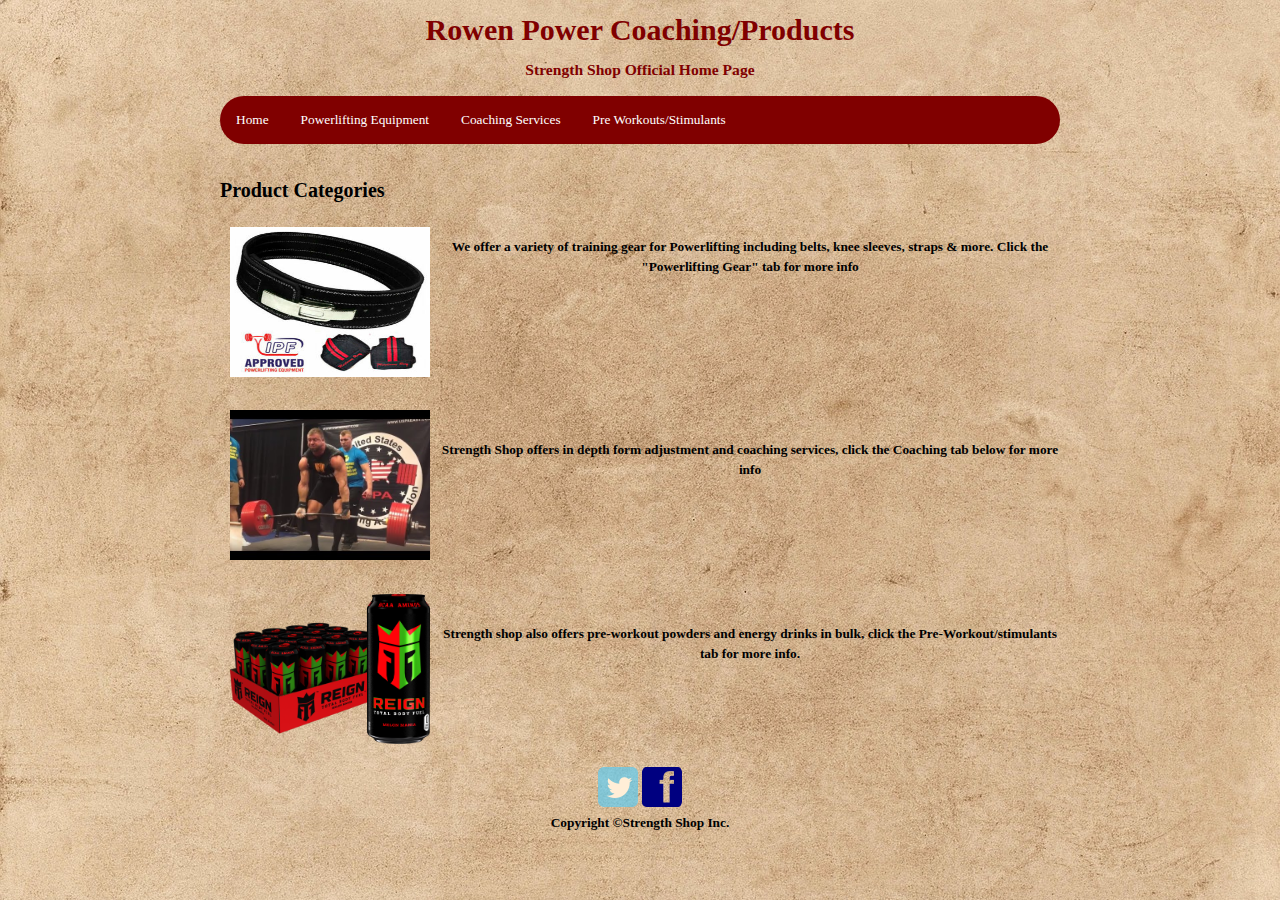
<file: index.html>
<!DOCTYPE html>
  <html lang="en">
    <head>
       <meta charset="utf-8">
      <title>HOME PAGE</title>
      <link href="index.css" rel="stylesheet" />
    </head>
    <body>

      <header>
	<h1>Rowen Power Coaching/Products</h1>
	<h3>Strength Shop Official Home Page</h3>
      </header>

    <nav>
	<ul>
	
	<li><a href="index.html">Home</a></li>
	<li><a href="equipment.html">Powerlifting Equipment</a></li>
	<li><a href="coaching.html">Coaching Services</a></li>
	<li><a href="preworkouts.html">Pre Workouts/Stimulants</a></li>
	</ul>
     </nav> 

     <aside>
	<h2>Product Categories</h2>	
	<p><b>
	<img id="powerliftinggear-image" src="images/powerliftinggear.jpg" alt="powerlifting gear"/>
 	<br />
	We offer a variety of training gear for Powerlifting including belts, knee sleeves, straps & more. Click the "Powerlifting Gear" tab for more info <br />
	</b></p>
	<p><b>
	<img id="coach-image" src="images/coach.jpg" alt="coaching"/>
	<br />
	<br />
	Strength Shop offers in depth form adjustment and coaching services, click the Coaching tab below for more info <br />
	</b></p>
	<p><b>
	<img id="reign-image" src="images/reign.png" alt="energy"/>
	<br />
	<br />
	Strength shop also offers pre-workout powders and energy drinks in bulk, click the Pre-Workout/stimulants tab for more info.
	 <br />
	</b></p>
      </aside>

      <footer>
	<a href="http://twitter.com"><img id="footer-image" src="images/twitter.png" alt="Twitter"/></a>
	<a href="http://facebook.com"><img id="footer-image2" src="images/facebook.png" alt="Facebook"/></a>
	<br><b>Copyright &copy;Strength Shop Inc.</b>
      </footer>
    </body>
  </html>
</file>
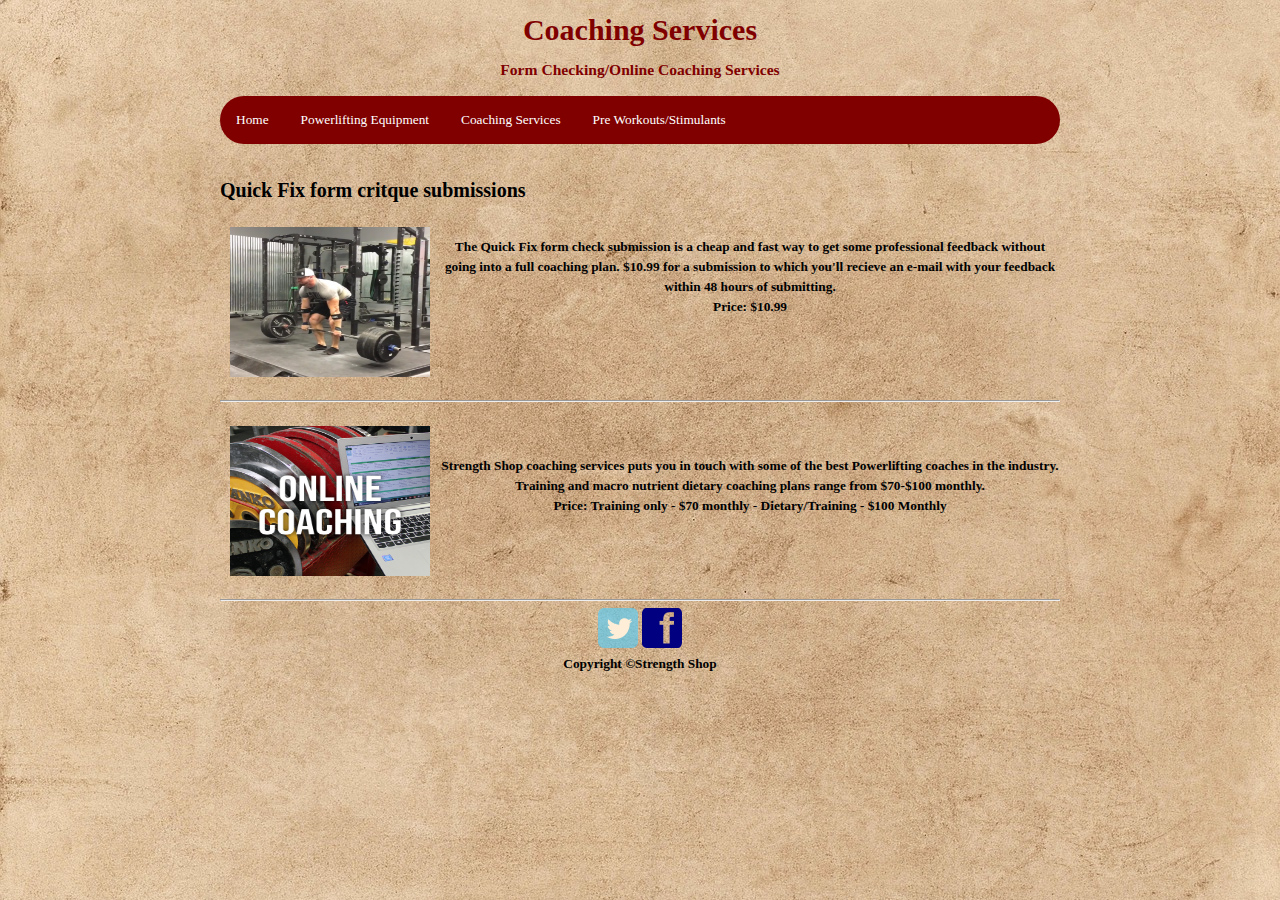
<file: coaching.html>
<!DOCTYPE html>
  <html lang="en">
    <head>
    	<meta charset="utf-8">
      <title>Coaching Services</title>
      <link href="coaching.css" rel="stylesheet" />
    </head>
    <body>

      <header>
	<h1>Coaching Services</h1>
	<h3>Form Checking/Online Coaching Services</h3>
      </header>

    <nav>
	<ul>
	<li><a href="index.html">Home</a></li>
	<li><a href="equipment.html">Powerlifting Equipment</a></li>
	<li><a href="coaching.html">Coaching Services</a></li>
	<li><a href="preworkouts.html">Pre Workouts/Stimulants</a></li>
 	
	</ul>
    </nav> 

     <aside>
	<h2>Quick Fix form critque submissions</h2>	
	<p><b>
	<img id="formcheck-image" src="images/formcheck.png" alt="formcheck" />
 	<br />
	The Quick Fix form check submission is a cheap and fast way to get some professional feedback without going into a full coaching plan. $10.99 for a submission to which you'll recieve an e-mail with your feedback within 48 hours of submitting.<br />
	Price:         $10.99 <br />
	</b></p>
	<hr class="style1">
	<p><b>
	<img id="coaching-image" src="images/coaching.jpg" alt="coaching" />
	<br />
	<br />
	Strength Shop coaching services puts you in touch with some of the best Powerlifting coaches in the industry. Training and macro nutrient dietary coaching plans range from $70-$100 monthly. <br />
	Price: Training only - $70 monthly - Dietary/Training - $100 Monthly<br />
	</b></p>
	<hr class="style1">
	
      </aside>

      <footer>
	<a href="http://twitter.com"><img id="footer-image" src="images/twitter.png" alt="Twitter"/></a>
	<a href="http://facebook.com"><img id="footer-image2" src="images/facebook.png" alt="Facebook"/></a>
	<br><b>Copyright &copy;Strength Shop</b>
      </footer>
     </body>
  </html>
</file>
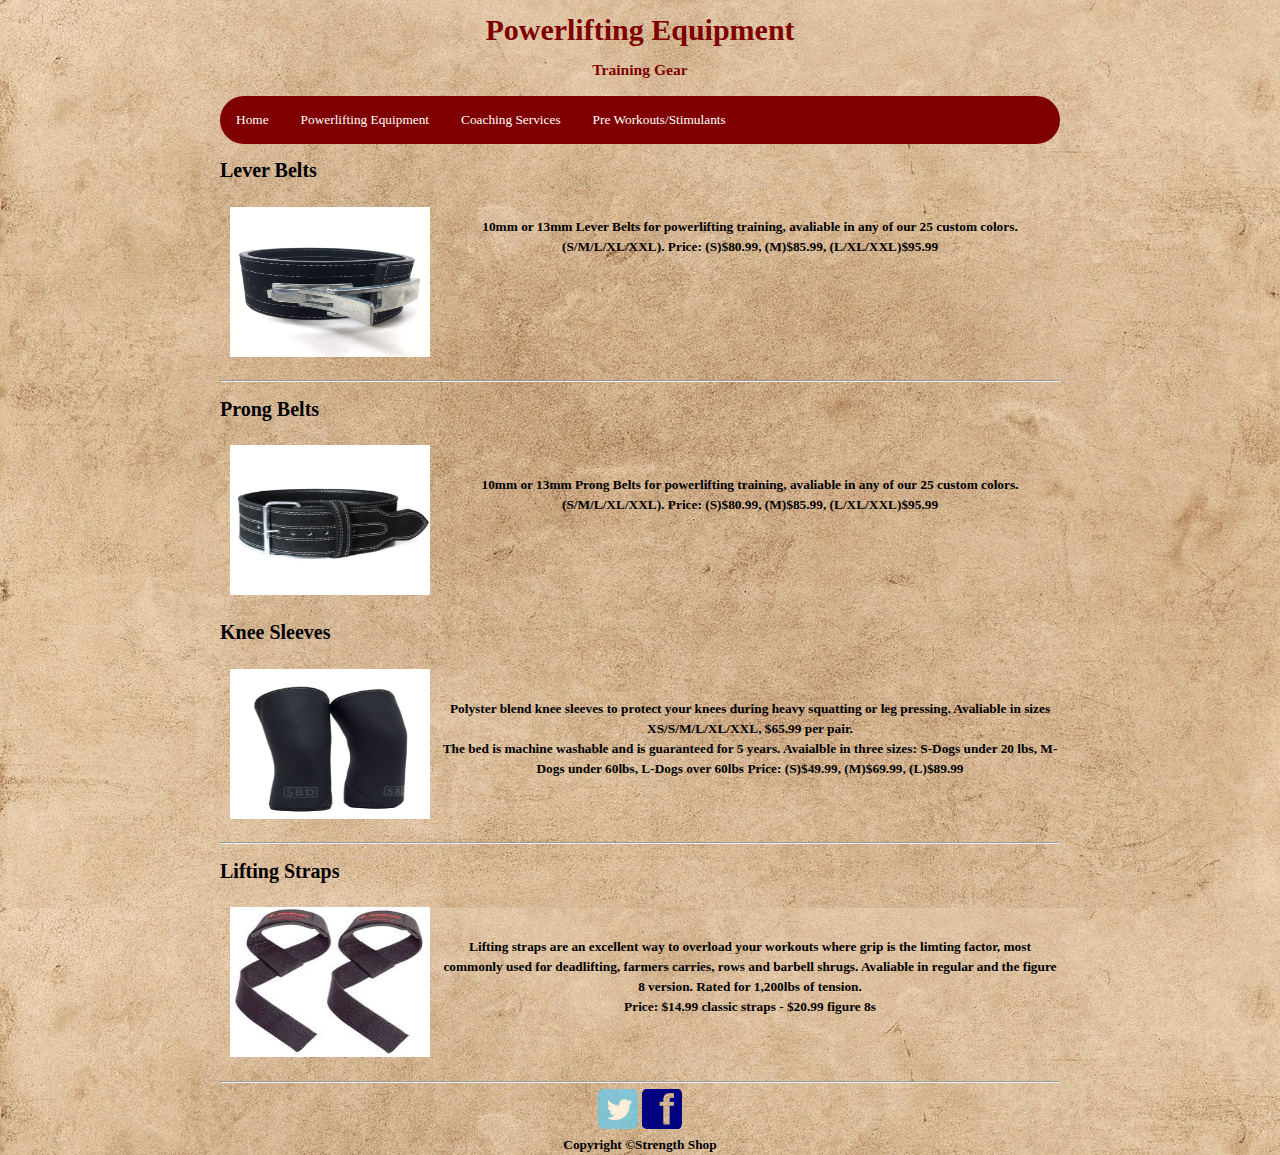
<file: equipment.html>
<!DOCTYPE html>
  <html lang="en">
    <head>
    	<meta charset="utf-8">
      <title>Equipment/ Training Gear</title>
      <link href="equipment.css" rel="stylesheet" />
    </head>
    <body>

      <header>
	<h1>Powerlifting Equipment</h1>
	<h3>Training Gear</h3>
      </header>

    <nav>
	<ul>
	<li><a href="index.html">Home</a></li>
	<li><a href="equipment.html">Powerlifting Equipment</a></li>
	<li><a href="coaching.html">Coaching Services</a></li>
	<li><a href="preworkouts.html">Pre Workouts/Stimulants</a></li>
 	
	</ul>
    </nav> 

     
	<h2>Lever Belts</h2>	
	<p><b>
	<img id="leverbelt-image" src="images/leverbelt.jpg" alt="leverbelt" />
 	<br />
	10mm or 13mm Lever Belts for powerlifting training, avaliable in any of our 25 custom colors. (S/M/L/XL/XXL).
	Price: (S)$80.99,  (M)$85.99,  (L/XL/XXL)$95.99<br />
	</b></p>
	<hr class="style1">
	<h2>Prong Belts</h2>
	<p><b>
	<img id="prongbelt-image" src="images/prongbelt.jpg" alt="prongbelt" />
	<br />
	<br />
	10mm or 13mm Prong Belts for powerlifting training, avaliable in any of our 25 custom colors. (S/M/L/XL/XXL).
	Price: (S)$80.99,  (M)$85.99,  (L/XL/XXL)$95.99<br />
	</b></p>
	<h2>Knee Sleeves</h2>
	<p><b>
	<img id="kneesleeves-image" src="images/kneesleeves.jpg" alt="kneesleeves"/>
	<br />
	<br />
	Polyster blend knee sleeves to protect your knees during heavy squatting or leg pressing. Avaliable in sizes XS/S/M/L/XL/XXL, $65.99 per pair. <br />
	The bed is machine washable and is guaranteed for 5 years.  
	Avaialble in three sizes: S-Dogs under 20 lbs, M-Dogs under 60lbs, L-Dogs over 60lbs
	Price: (S)$49.99,  (M)$69.99,  (L)$89.99<br />
	</b></p>
	<hr class="style1">
	<h2>Lifting Straps</h2>	
	<p><b>
	<img id="liftingstraps-image" src="images/liftingstraps.jpg" alt="liftingstraps" />
	<br />
	<br />
	Lifting straps are an excellent way to overload your workouts where grip is the limting factor, most commonly used for deadlifting, farmers carries, rows and barbell shrugs. Avaliable in regular and the figure 8 version. Rated for 1,200lbs of tension. <br />
	Price:  $14.99 classic straps - $20.99 figure 8s<br />
	</b></p>
	<hr class="style1">
	

      <footer>
	<a href="http://twitter.com"><img id="footer-image" src="images/twitter.png" alt="Twitter"/></a>
	<a href="http://facebook.com"><img id="footer-image2" src="images/facebook.png" alt="Facebook"/></a>
	<br><b>Copyright &copy;Strength Shop</b>
      </footer>
    </body>
  </html>
</file>
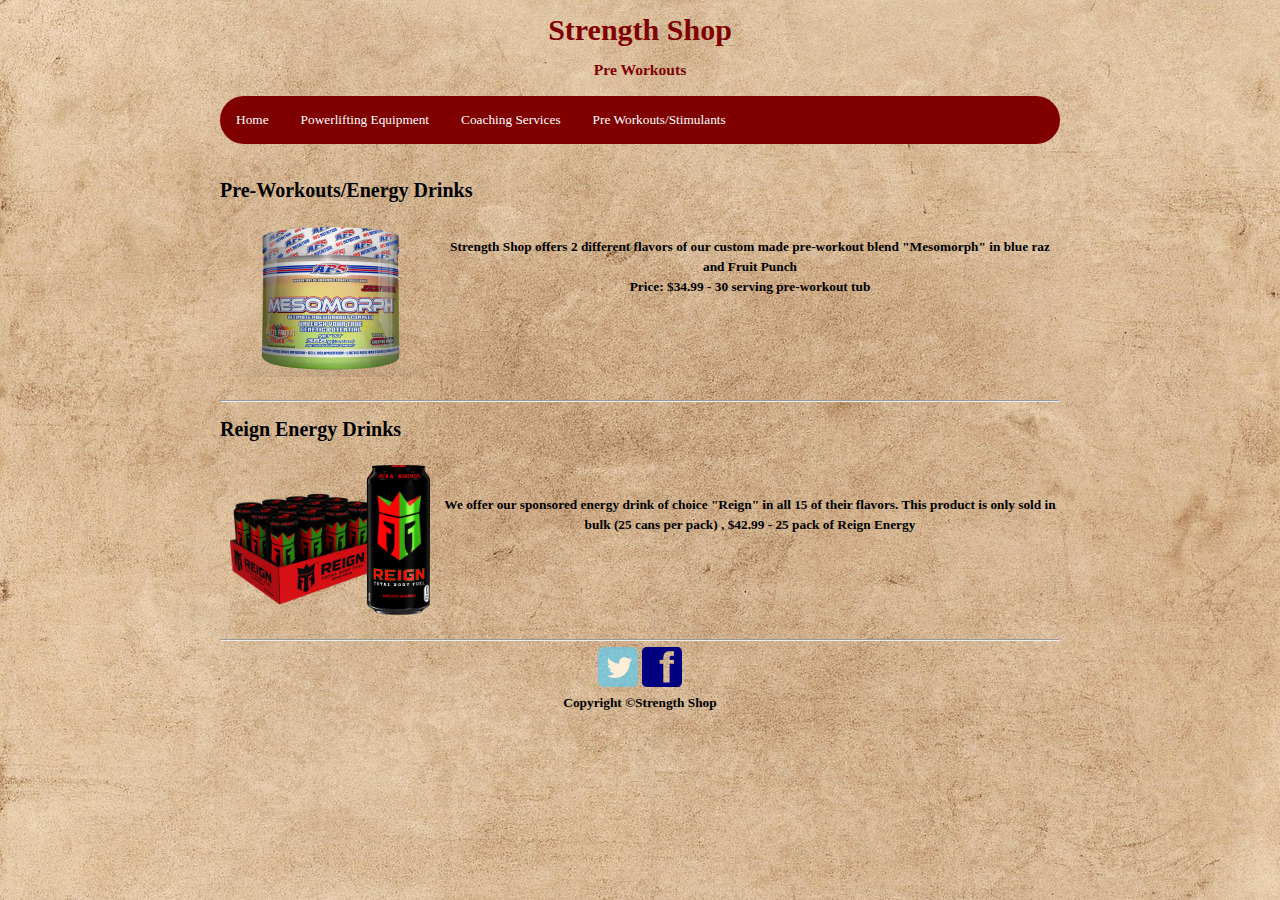
<file: preworkouts.html>
<!DOCTYPE html>
  <html lang="en">
    <head>
    	<meta charset="utf-8">
      <title>Strength Shop</title>
      <link href="stimulant.css" rel="stylesheet" />
    </head>
    <body>

      <header>
	<h1>Strength Shop</h1>
	<h3>Pre Workouts</h3>
      </header>

    <nav>
	<ul>
	<li><a href="index.html">Home</a></li>
	<li><a href="equipment.html">Powerlifting Equipment</a></li>
	<li><a href="coaching.html">Coaching Services</a></li>
	<li><a href="preworkouts.html">Pre Workouts/Stimulants</a></li>
 	
	</ul>
    </nav> 

     <aside>
	<h2>Pre-Workouts/Energy Drinks</h2>	
	<p><b>
	<img id="preWorkout-image" src="images/preworkout.png" alt="preworkout"/>
 	<br />
	Strength Shop offers 2 different flavors of our custom made pre-workout blend "Mesomorph" in blue raz and Fruit Punch <br />
	Price:         $34.99 - 30 serving pre-workout tub <br />
	</b></p>
	<hr class="style1">
	<h2>Reign Energy Drinks</h2>	
	<p><b>
	<img id="reign-image" src="images/reign.png" alt="reign" />
	<br />
	<br />
	We offer our sponsored energy drink of choice "Reign" in all 15 of their flavors. This product is only sold in bulk (25 cans per pack) ,
	 $42.99 - 25 pack of Reign Energy
	<br />
	</b></p>
	<hr class="style1">
     </aside>

      <footer>
	<a href="http://twitter.com"><img id="footer-image" src="images/twitter.png" alt="Twitter"/></a>
	<a href="http://facebook.com"><img id="footer-image2" src="images/facebook.png" alt="Facebook"/></a>
	<br><b>Copyright &copy;Strength Shop</b>
      </footer>
    </body>
  </html>
</file>
<file: index.css>
/* This is the formating for the header pane */
header{
}

h1{
	font-size: 30px; 
	font-family: Verdana, Helvertica, serif;
	text-align: center;
	color: #800000;
}

h3{
	text-align: center;
	color: #800000;
}

/* This is the formating for the body */
body{
	width: 840px;
	margin: 0 auto;
	Font: 10pt/1.5em Verdana, "Helvetica neue", serif;
	sans-serif;
	background: url(images/background.jpg);
}

/* This is the formating for the naigation pane.  It is basically a fixed list with some hover/opacity capabilties added */
nav {
	display: block;
}

ul {
	list-style-type: none;
	margin: 0;
	padding: 0;
	overflow: hidden;
	background-color: #800000;
	border-radius: 100px;
}

li {
	float: left;
}

li a {
	display: block;
	color: #ffffff;
	text-align: center;
	padding: 14px 16px;
	text-decoration: none;
}

/* This section highlights the item in the list when the user hovers over an item and diminishes the intensity of the other items */
ul > li {
	opacity: 1.0;
}

ul:hover > li:not(:hover) {
	opacity: 0.5;
}


/* This is the formating for the aside pane */
aside {
	float: top;
	width: 840px;
	min-height: 200px;
	padding-right: 20px;
	padding-top: 20px;
	text-align: justify;
}

/* This is the formating for the section pane */
/* section {
	float: bottom;
	width: 840px;
	min-height: 200px;
	padding-right: 20px;
	border-top: 5px groove #800000; 
	text-align: justify;
} */

#powerliftinggear-image {
	float: left;
	margin: 10px;
	height: 150px;
	width: 200px;
}

#coach-image {
	float: left;
	margin: 10px;
	height: 150px;
	width: 200px;
}

#reign-image {
	float: left;
	margin: 10px;
	height: 150px;
	width: 200px;
}

p {
	margin-left: 0px;
	overflow: auto;
	display: block;
	text-align: center;
}


/* This is the formating for the footer */
footer {
	clear:both;
	width: 840px;
	height: 40px;
	font-family: Verdana, Helvertica, serif;
	text-align: center;
}

#footer-image {
	height: 40px;
	width: 40px;
}
#footer-image2 {
	height: 40px;
	width: 40px;
}
</file>
<file: coaching.css>
/* This is the formating for the header pane */
header{
}

h1{
	font-size: 30px; 
	font-family: Verdana, Helvertica, serif;
	text-align: center;
	color: #800000;
}

h3{
	text-align: center;
	color: #800000;
}

/* This is the formating for the body */
body{
	width: 840px;
	margin: 0 auto;
	Font: 10pt/1.5em Verdana, "Helvetica neue", serif;
	sans-serif;
	background: url(images/background.jpg);
}

/* This is the formating for the naigation pane.  It is basically a fixed list with some hover/opacity capabilties added */
nav {
	display: block;
}

ul {
	list-style-type: none;
	margin: 0;
	padding: 0;
	overflow: hidden;
	background-color: #800000;
	border-radius: 100px;
}

li {
	float: left;
}

li a {
	display: block;
	color: #ffffff;
	text-align: center;
	padding: 14px 16px;
	text-decoration: none;
}

/* This section highlights the item in the list when the user hovers over an item and diminishes the intensity of the other items */
ul > li {
	opacity: 1.0;
}

ul:hover > li:not(:hover) {
	opacity: 0.5;
}


/* This is the formating for the aside pane */
aside {
	float: top;
	width: 840px;
	min-height: 200px;
	padding-right: 20px;
	padding-top: 20px;
	text-align: justify;
}

/* This is the formating for the section pane */
/* section {
	float: bottom;
	width: 840px;
	min-height: 200px;
	padding-right: 20px;
	border-top: 5px groove #800000; 
	text-align: justify;
} */

#formcheck-image {
	float: left;
	margin: 10px;
	height: 150px;
	width: 200px;
}

#coaching-image {
	float: left;
	margin: 10px;
	height: 150px;
	width: 200px;
}





p {
	margin-left: 0px;
	overflow: auto;
	display: block;
	text-align: center;
}

hr.style1 {
	background-color: #fff;
	border-top: 2px dahsed #8c8b8b;
	text-align: center;
}

/* This is the formating for the footer */
footer {
	clear:both;
	width: 840px;
	height: 40px;
	font-family: Verdana, Helvertica, serif;
	text-align: center;
}

#footer-image {
	height: 40px;
	width: 40px;
}
#footer-image2 {
	height: 40px;
	width: 40px;
}
</file>
<file: equipment.css>
/* This is the formating for the header pane */
header{
}

h1{
	font-size: 30px; 
	font-family: Verdana, Helvertica, serif;
	text-align: center;
	color: #800000;
}

h3{
	text-align: center;
	color: #800000;
}

/* This is the formating for the body */
body{
	width: 840px;
	margin: 0 auto;
	Font: 10pt/1.5em Verdana, "Helvetica neue", serif;
	sans-serif;
	background: url(images/background.jpg);
}

/* This is the formating for the naigation pane.  It is basically a fixed list with some hover/opacity capabilties added */
nav {
	display: block;
}

ul {
	list-style-type: none;
	margin: 0;
	padding: 0;
	overflow: hidden;
	background-color: #800000;
	border-radius: 100px;
}

li {
	float: left;
}

li a {
	display: block;
	color: #ffffff;
	text-align: center;
	padding: 14px 16px;
	text-decoration: none;
}

/* This section highlights the item in the list when the user hovers over an item and diminishes the intensity of the other items */
ul > li {
	opacity: 1.0;
}

ul:hover > li:not(:hover) {
	opacity: 0.5;
}


/* This is the formating for the aside pane */
aside {
	float: top;
	width: 840px;
	min-height: 200px;
	padding-right: 20px;
	padding-top: 20px;
	text-align: justify;
}

/* This is the formating for the section pane */
/* section {
	float: bottom;
	width: 840px;
	min-height: 200px;
	padding-right: 20px;
	border-top: 5px groove #800000; 
	text-align: justify;
} */

#leverbelt-image {
	float: left;
	margin: 10px;
	height: 150px;
	width: 200px;
}

#prongbelt-image {
	float: left;
	margin: 10px;
	height: 150px;
	width: 200px;
}

#kneesleeves-image {
	float: left;
	margin: 10px;
	height: 150px;
	width: 200px;
}

#liftingstraps-image {
 	float: left;
	margin: 10px;
	height: 150px;
	width: 200px;
}


p {
	margin-left: 0px;
	overflow: auto;
	display: block;
	text-align: center;
}

hr.style1 {
	background-color: #fff;
	border-top: 2px dahsed #8c8b8b;
	text-align: center;
}

/* This is the formating for the footer */
footer {
	clear:both;
	width: 840px;
	height: 40px;
	font-family: Verdana, Helvertica, serif;
	text-align: center;
}

#footer-image {
	height: 40px;
	width: 40px;
}
#footer-image2 {
	height: 40px;
	width: 40px;
}
</file>
<file: stimulant.css>
/* This is the formating for the header pane */
header{
}

h1{
	font-size: 30px; 
	font-family: Verdana, Helvertica, serif;
	text-align: center;
	color: #800000;
}

h3{
	text-align: center;
	color: #800000;
}

/* This is the formating for the body */
body{
	width: 840px;
	margin: 0 auto;
	Font: 10pt/1.5em Verdana, "Helvetica neue", serif;
	sans-serif;
	background: url(images/background.jpg);
}

/* This is the formating for the naigation pane.  It is basically a fixed list with some hover/opacity capabilties added */
nav {
	display: block;
}

ul {
	list-style-type: none;
	margin: 0;
	padding: 0;
	overflow: hidden;
	background-color: #800000;
	border-radius: 100px;
}

li {
	float: left;
}

li a {
	display: block;
	color: #ffffff;
	text-align: center;
	padding: 14px 16px;
	text-decoration: none;
}

/* This section highlights the item in the list when the user hovers over an item and diminishes the intensity of the other items */
ul > li {
	opacity: 1.0;
}

ul:hover > li:not(:hover) {
	opacity: 0.5;
}


/* This is the formating for the aside pane */
aside {
	float: top;
	width: 840px;
	min-height: 200px;
	padding-right: 20px;
	padding-top: 20px;
	text-align: justify;
}

/* This is the formating for the section pane */
/* section {
	float: bottom;
	width: 840px;
	min-height: 200px;
	padding-right: 20px;
	border-top: 5px groove #800000; 
	text-align: justify;
} */

#preWorkout-image {
	float: left;
	margin: 10px;
	height: 150px;
	width: 200px;
}

#reign-image {
	float: left;
	margin: 10px;
	height: 150px;
	width: 200px;
}


p {
	margin-left: 0px;
	overflow: auto;
	display: block;
	text-align: center;
}


/* This is the formating for the footer */
footer {
	clear:both;
	width: 840px;
	height: 40px;
	font-family: Verdana, Helvertica, serif;
	text-align: center;
}

#footer-image {
	height: 40px;
	width: 40px;
}
#footer-image2 {
	height: 40px;
	width: 40px;
}
</file>
